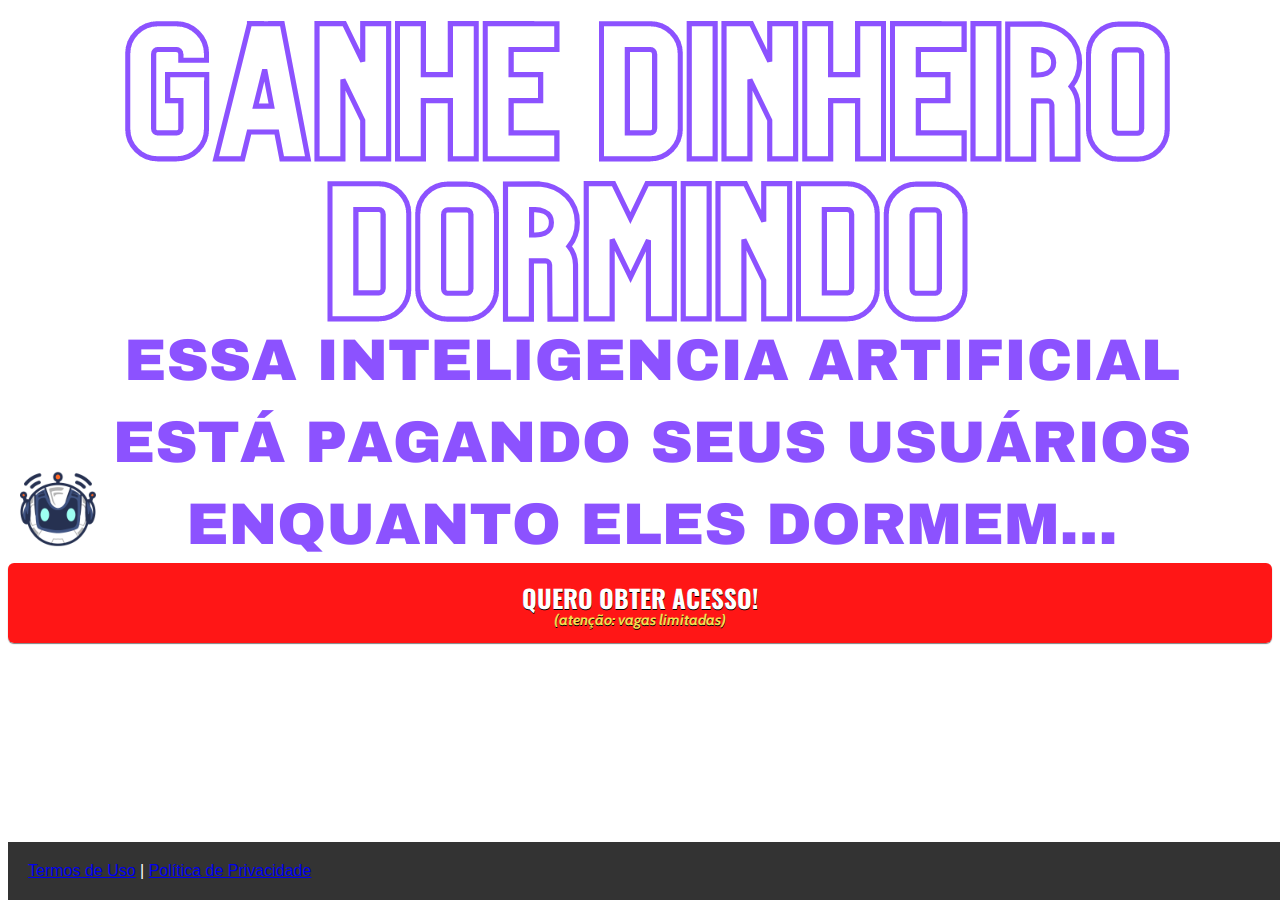
<file: index.html>
<!DOCTYPE html>
<html lang="pt-br">
  <head>
    <link rel="shortcut icon" type="image/png" href="./assets/img/SPC.png">
    <meta charset="utf-8">
    <meta name="viewport" content="width=device-width, initial-scale=1, shrink-to-fit=no">

    <link rel="stylesheet" href="https://stackpath.bootstrapcdn.com/bootstrap/4.1.3/css/bootstrap.min.css" integrity="sha384-MCw98/SFnGE8fJT3GXwEOngsV7Zt27NXFoaoApmYm81iuXoPkFOJwJ8ERdknLPMO" crossorigin="anonymous">

    <link rel="preconnect" href="https://fonts.googleapis.com">
    <link rel="preconnect" href="https://fonts.gstatic.com" crossorigin>
    <link href="https://fonts.googleapis.com/css2?family=Cabin:ital,wght@0,400;0,500;0,600;0,700;1,400;1,500;1,600;1,700&family=Dosis:wght@200;300;400;500;600;700;800&family=Oswald:wght@200;300;400;500;600;700&family=Signika:wght@300;400;500;600;700&display=swap" rel="stylesheet">

    <link rel="stylesheet" href="./assets/css/com.css">

    <!-- Título da Página -->
    <title>inteligência artificial SPC</title>
    
    <style type="text/css">
      header {
        color: white;
        background-color: #FFFFFF
        background-position: center;
        background-size: cover;
        background-attachment: fixed;
        background-blend-mode: darken;
      }
    </style>
    
    <!-- Meta Pixel Code -->
    <script>
      !function(f,b,e,v,n,t,s)
      {if(f.fbq)return;n=f.fbq=function(){n.callMethod?
      n.callMethod.apply(n,arguments):n.queue.push(arguments)};
      if(!f._fbq)f._fbq=n;n.push=n;n.loaded=!0;n.version='2.0';
      n.queue=[];t=b.createElement(e);t.async=!0;
      t.src=v;s=b.getElementsByTagName(e)[0];
      s.parentNode.insertBefore(t,s)}(window, document,'script',
      'https://connect.facebook.net/en_US/fbevents.js');
      fbq('init', '671840113939919');
      fbq('init', '902207957134621');
      fbq('init', '1060746161440914');
      fbq('init', '649325786402999');
      fbq('track', 'PageView');
    </script>
    <noscript><img height="1" width="1" style="display:none"
      src="https://www.facebook.com/tr?id=671840113939919&ev=PageView&noscript=1"
    /></noscript>
    <!-- End Meta Pixel Code -->
    
  </head>
 <body style="background-color: #FFFFFF;">
    
    <header class="py-4">
      <div class="container">
        <div class="row justify-content-center">
          <div class="col-lg-8 text-center">


<!-- Imagem Ultrasecreto -->
            <img class="img-fluid" src="./assets/img/SPC.png" width="100">


            <!-- Imagem Ultrasecreto -->
            <img class="img-fluid" src="./assets/img/Design sem nome1.png">

            <!-- Headline -->
          <!--    <h3 class="my-4"><b>esta inteligencia artificial esta pagando seus usuarios enquanto eles dormem...</h3> -->


 <br>

            <!-- VSL -->
            <script type="text/javascript" id="scr_62279575aa8f7e00086fa73e">var s=document.createElement("script");s.src="https://cdn.converteai.net/ccdae62e-116b-492f-9648-160a0c5bfcc3/players/62279575aa8f7e00086fa73e/player.js",s.async=!0,document.head.appendChild(s);</script>

            <!-- Botão 1 -->
            <div id="cta1" class="mt-4 d-none">
              <a href="https://pay.kiwify.com.br/HkrDVPl" class="a-btn" style="text-decoration: none;">
                <span class="span-btn">QUERO OBTER ACESSO!</span>
                <span class="span-btn2">(atenção: vagas limitadas)</span>
              </a>
            </div>
          </div>
        </div>
      </div>

<br>

    </header>

   

    <footer class="bg-dark py-3 text-center">
      <div class="text-white"><a href="termos.html" class="text-white">Termos de Uso</a> | <a href="privacidade.html" class="text-white">Política de Privacidade</a></div>
    </footer>

    <script type="text/javascript">
      setTimeout(() => {document.getElementById("cta1").classList.remove("d-none"); document.getElementById("cta2").classList.remove("d-none")}, 10000); // temporização da Call to Action (em milissegundos)
    </script>

    <script src="https://code.jquery.com/jquery-3.3.1.slim.min.js" integrity="sha384-q8i/X+965DzO0rT7abK41JStQIAqVgRVzpbzo5smXKp4YfRvH+8abtTE1Pi6jizo" crossorigin="anonymous"></script>
    <script src="https://cdnjs.cloudflare.com/ajax/libs/popper.js/1.14.3/umd/popper.min.js" integrity="sha384-ZMP7rVo3mIykV+2+9J3UJ46jBk0WLaUAdn689aCwoqbBJiSnjAK/l8WvCWPIPm49" crossorigin="anonymous"></script>
    <script src="https://stackpath.bootstrapcdn.com/bootstrap/4.1.3/js/bootstrap.min.js" integrity="sha384-ChfqqxuZUCnJSK3+MXmPNIyE6ZbWh2IMqE241rYiqJxyMiZ6OW/JmZQ5stwEULTy" crossorigin="anonymous"></script>
    <script src="./assets/js/com.js"></script>
  </body>
</html>
</file>
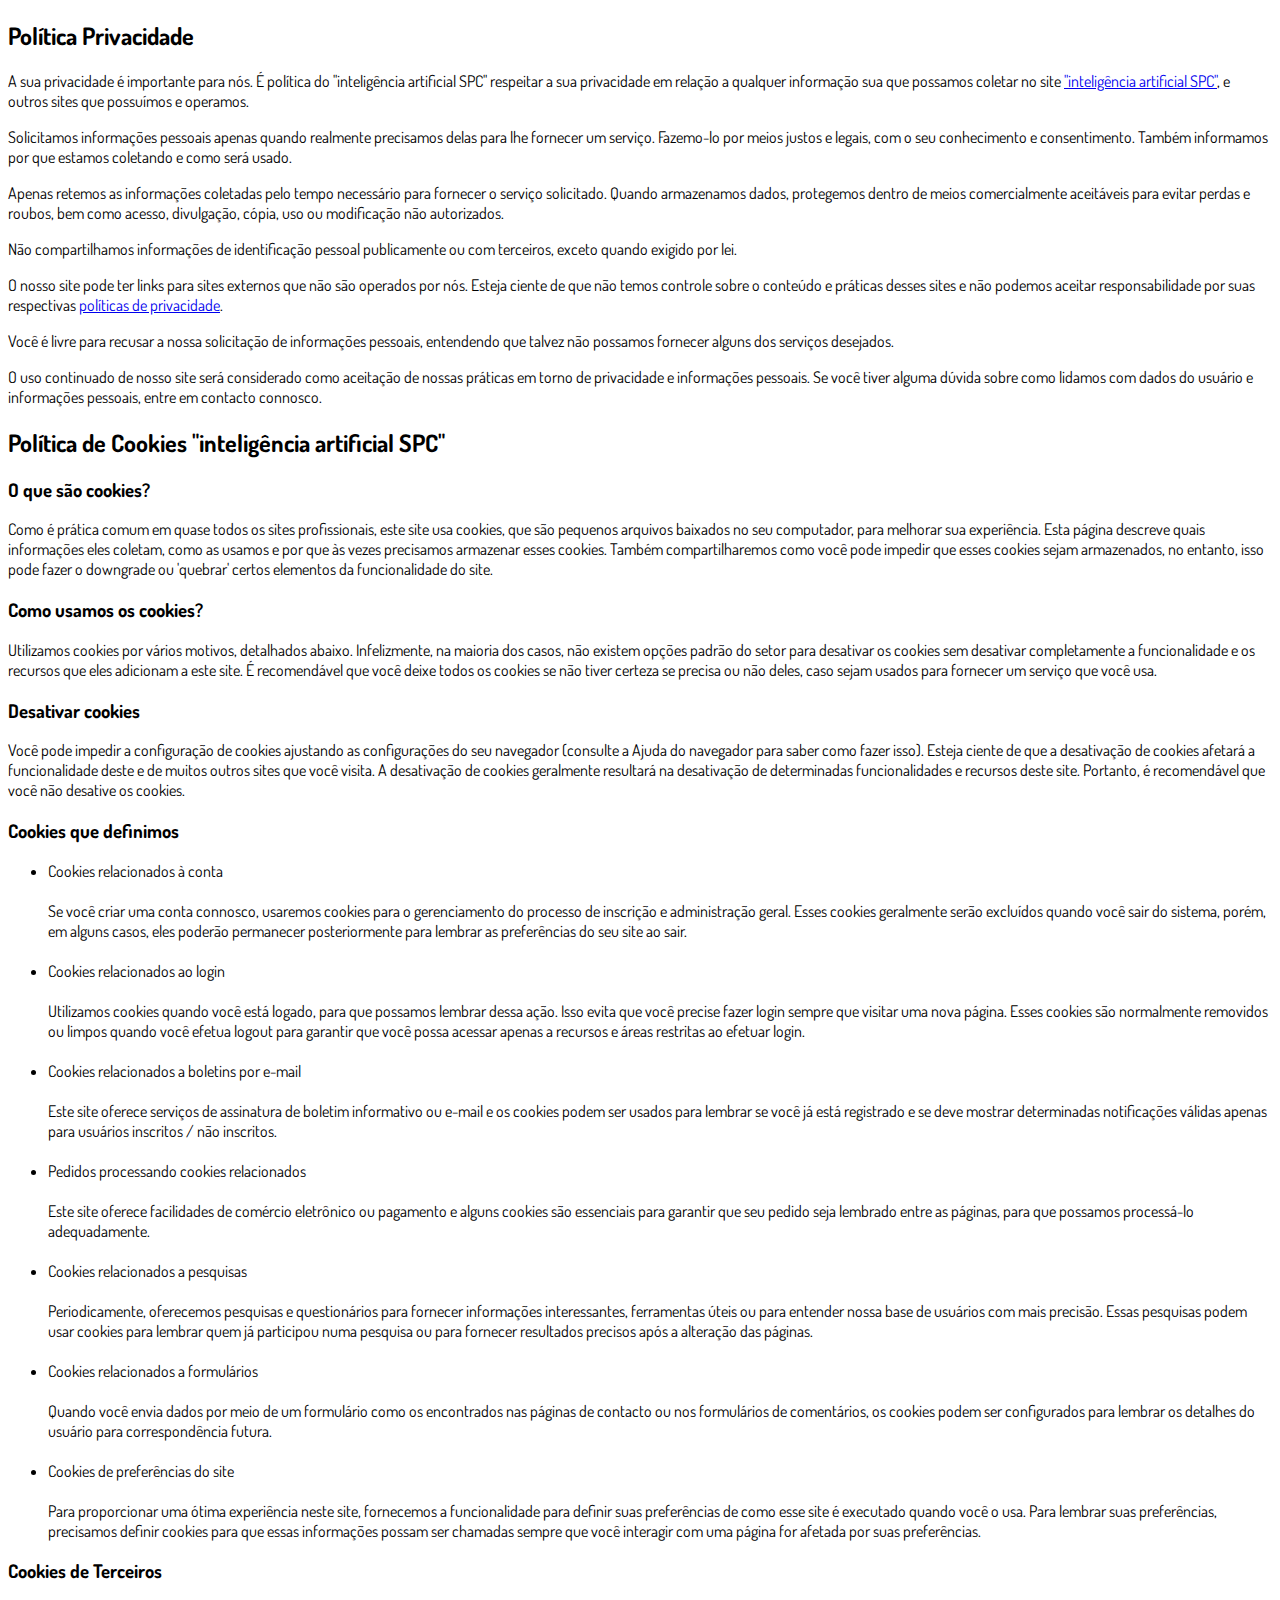
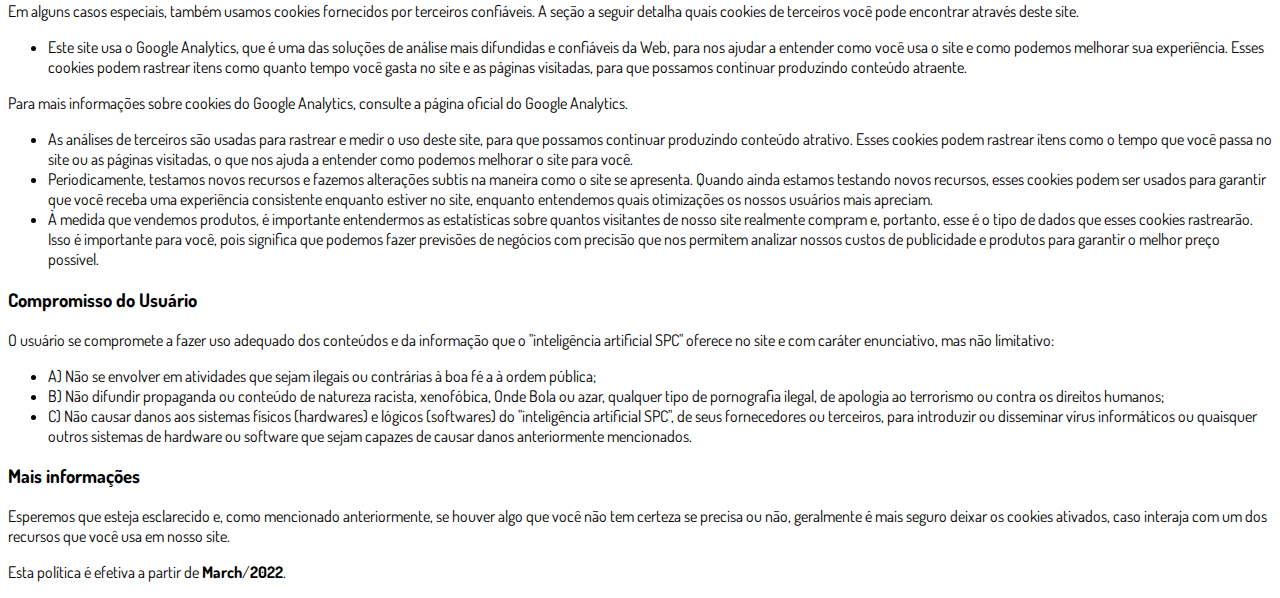
<file: privacidade.html>
<!DOCTYPE html>
<html lang="pt-br">
  <head>
    <meta charset="utf-8">
    <meta name="viewport" content="width=device-width, initial-scale=1, shrink-to-fit=no">
	<link rel="shortcut icon" type="image/png" href="./assets/img/SPC.png">

    <link rel="stylesheet" href="https://stackpath.bootstrapcdn.com/bootstrap/4.1.3/css/bootstrap.min.css" integrity="sha384-MCw98/SFnGE8fJT3GXwEOngsV7Zt27NXFoaoApmYm81iuXoPkFOJwJ8ERdknLPMO" crossorigin="anonymous">

    <link rel="preconnect" href="https://fonts.googleapis.com">
    <link rel="preconnect" href="https://fonts.gstatic.com" crossorigin>
    <link href="https://fonts.googleapis.com/css2?family=Dosis:wght@200;300;400;500;600;700;800&display=swap" rel="stylesheet">
    
    <!-- Ícone da Página -->
    <link rel="shortcut icon" type="image/jpg" href="./assets/img/favicon.png">

    <!-- Título da Página -->
    <title>Política de Privacidade | inteligência artificial SPC</title>
    
    <style type="text/css">
      body {
        font-family: 'Dosis', sans-serif;
      }
    </style>

  </head>
  <body>
    
    <div class="container py-5">
      <div class="row justify-content-center">
        <div class="col-lg-8">
          <h2>Política Privacidade</h2>                    <p>A sua privacidade é importante para nós. É política do "inteligência artificial SPC" respeitar a sua privacidade em relação a qualquer informação sua que possamos coletar no site <a href="#">"inteligência artificial SPC"</a>, e outros sites que possuímos e operamos.</p>                    <p>Solicitamos informações pessoais apenas quando realmente precisamos delas para lhe fornecer um serviço. Fazemo-lo por meios justos e legais, com o seu conhecimento e consentimento. Também informamos por que estamos coletando e como será usado.                    </p>                    <p>Apenas retemos as informações coletadas pelo tempo necessário para fornecer o serviço solicitado. Quando armazenamos dados, protegemos dentro de meios comercialmente aceitáveis ​​para evitar perdas e roubos, bem como acesso, divulgação, cópia, uso ou                        modificação não autorizados.</p>                    <p>Não compartilhamos informações de identificação pessoal publicamente ou com terceiros, exceto quando exigido por lei.</p>                    <p>O nosso site pode ter links para sites externos que não são operados por nós. Esteja ciente de que não temos controle sobre o conteúdo e práticas desses sites e não podemos aceitar responsabilidade por suas respectivas <a href='https://politicaprivacidade.com' target='_BLANK'>políticas de privacidade</a>.                    </p>                    <p>Você é livre para recusar a nossa solicitação de informações pessoais, entendendo que talvez não possamos fornecer alguns dos serviços desejados.</p>                    <p>O uso continuado de nosso site será considerado como aceitação de nossas práticas em torno de privacidade e informações pessoais. Se você tiver alguma dúvida sobre como lidamos com dados do usuário e informações pessoais, entre em contacto connosco.</p>                    <h2>Política de Cookies "inteligência artificial SPC"</h2>                    <h3>O que são cookies?</h3>                    <p>Como é prática comum em quase todos os sites profissionais, este site usa cookies, que são pequenos arquivos baixados no seu computador, para melhorar sua experiência. Esta página descreve quais informações eles coletam, como as usamos e por que às vezes                        precisamos armazenar esses cookies. Também compartilharemos como você pode impedir que esses cookies sejam armazenados, no entanto, isso pode fazer o downgrade ou 'quebrar' certos elementos da funcionalidade do site.</p>                    <h3>Como usamos os cookies?</h3>                    <p>Utilizamos cookies por vários motivos, detalhados abaixo. Infelizmente, na maioria dos casos, não existem opções padrão do setor para desativar os cookies sem desativar completamente a funcionalidade e os recursos que eles adicionam a este site. É recomendável                        que você deixe todos os cookies se não tiver certeza se precisa ou não deles, caso sejam usados ​​para fornecer um serviço que você usa.</p>                    <h3>Desativar cookies</h3>                    <p>Você pode impedir a configuração de cookies ajustando as configurações do seu navegador (consulte a Ajuda do navegador para saber como fazer isso). Esteja ciente de que a desativação de cookies afetará a funcionalidade deste e de muitos outros sites que                        você visita. A desativação de cookies geralmente resultará na desativação de determinadas funcionalidades e recursos deste site. Portanto, é recomendável que você não desative os cookies.</p>                    <h3>Cookies que definimos</h3>                    <ul>                        <li>                            Cookies relacionados à conta<br><br> Se você criar uma conta connosco, usaremos cookies para o gerenciamento do processo de inscrição e administração geral. Esses cookies geralmente serão excluídos quando você sair do sistema, porém, em alguns                            casos, eles poderão permanecer posteriormente para lembrar as preferências do seu site ao sair.<br><br>                        </li>                        <li>                            Cookies relacionados ao login<br><br> Utilizamos cookies quando você está logado, para que possamos lembrar dessa ação. Isso evita que você precise fazer login sempre que visitar uma nova página. Esses cookies são normalmente removidos ou limpos                            quando você efetua logout para garantir que você possa acessar apenas a recursos e áreas restritas ao efetuar login.<br><br>                        </li>                        <li>                            Cookies relacionados a boletins por e-mail<br><br> Este site oferece serviços de assinatura de boletim informativo ou e-mail e os cookies podem ser usados ​​para lembrar se você já está registrado e se deve mostrar determinadas notificações                            válidas apenas para usuários inscritos / não inscritos.<br><br>                        </li>                        <li>                            Pedidos processando cookies relacionados<br><br> Este site oferece facilidades de comércio eletrônico ou pagamento e alguns cookies são essenciais para garantir que seu pedido seja lembrado entre as páginas, para que possamos processá-lo adequadamente.<br><br>                        </li>                        <li>                            Cookies relacionados a pesquisas<br><br> Periodicamente, oferecemos pesquisas e questionários para fornecer informações interessantes, ferramentas úteis ou para entender nossa base de usuários com mais precisão. Essas pesquisas podem usar cookies                            para lembrar quem já participou numa pesquisa ou para fornecer resultados precisos após a alteração das páginas.<br><br>                        </li>                        <li>                            Cookies relacionados a formulários<br><br> Quando você envia dados por meio de um formulário como os encontrados nas páginas de contacto ou nos formulários de comentários, os cookies podem ser configurados para lembrar os detalhes do usuário                            para correspondência futura.<br><br>                        </li>                        <li>                            Cookies de preferências do site<br><br> Para proporcionar uma ótima experiência neste site, fornecemos a funcionalidade para definir suas preferências de como esse site é executado quando você o usa. Para lembrar suas preferências, precisamos                            definir cookies para que essas informações possam ser chamadas sempre que você interagir com uma página for afetada por suas preferências.<br>                        </li>                    </ul>                    <h3>Cookies de Terceiros</h3>                    <p>Em alguns casos especiais, também usamos cookies fornecidos por terceiros confiáveis. A seção a seguir detalha quais cookies de terceiros você pode encontrar através deste site.</p>                    <ul>                        <li>                            Este site usa o Google Analytics, que é uma das soluções de análise mais difundidas e confiáveis ​​da Web, para nos ajudar a entender como você usa o site e como podemos melhorar sua experiência. Esses cookies podem rastrear itens como quanto tempo                            você gasta no site e as páginas visitadas, para que possamos continuar produzindo conteúdo atraente.                        </li>                    </ul>                    <p>Para mais informações sobre cookies do Google Analytics, consulte a página oficial do Google Analytics.</p>                    <ul>                        <li>                            As análises de terceiros são usadas para rastrear e medir o uso deste site, para que possamos continuar produzindo conteúdo atrativo. Esses cookies podem rastrear itens como o tempo que você passa no site ou as páginas visitadas, o que nos ajuda a entender                            como podemos melhorar o site para você.</li>                        <li>                            Periodicamente, testamos novos recursos e fazemos alterações subtis na maneira como o site se apresenta. Quando ainda estamos testando novos recursos, esses cookies podem ser usados ​​para garantir que você receba uma experiência consistente enquanto                            estiver no site, enquanto entendemos quais otimizações os nossos usuários mais apreciam.</li>                        <li>                            À medida que vendemos produtos, é importante entendermos as estatísticas sobre quantos visitantes de nosso site realmente compram e, portanto, esse é o tipo de dados que esses cookies rastrearão. Isso é importante para você, pois significa que podemos                            fazer previsões de negócios com precisão que nos permitem analizar nossos custos de publicidade e produtos para garantir o melhor preço possível.</li>                                            </ul>                    <h3>Compromisso do Usuário</h3>                                <p>O usuário se compromete a fazer uso adequado dos conteúdos e da informação que o "inteligência artificial SPC" oferece no site e com caráter enunciativo, mas não limitativo:</p>                                        <ul>                        <li>A) Não se envolver em atividades que sejam ilegais ou contrárias à boa fé a à ordem pública;</li>                        <li>B) Não difundir propaganda ou conteúdo de natureza racista, xenofóbica, <a style='color: inherit !important; text-decoration:none !important;' href='https://ondeapostar.pt/onde-da-a-bola/'>Onde Bola</a> ou azar, qualquer tipo de pornografia ilegal, de apologia ao terrorismo ou contra os direitos humanos;</li>                        <li>C) Não causar danos aos sistemas físicos (hardwares) e lógicos (softwares) do "inteligência artificial SPC", de seus fornecedores ou terceiros, para introduzir ou disseminar vírus informáticos ou quaisquer outros sistemas de hardware ou software que sejam capazes de causar danos anteriormente mencionados.</li>                    </ul>                                        <h3>Mais informações</h3>                    <p>Esperemos que esteja esclarecido e, como mencionado anteriormente, se houver algo que você não tem certeza se precisa ou não, geralmente é mais seguro deixar os cookies ativados, caso interaja com um dos recursos que você usa em nosso site.</p>                    <p>Esta política é efetiva a partir de <strong>March</strong>/<strong>2022</strong>.</p>
        </div>
      </div>
    </div>

    <script src="https://code.jquery.com/jquery-3.3.1.slim.min.js" integrity="sha384-q8i/X+965DzO0rT7abK41JStQIAqVgRVzpbzo5smXKp4YfRvH+8abtTE1Pi6jizo" crossorigin="anonymous"></script>
    <script src="https://cdnjs.cloudflare.com/ajax/libs/popper.js/1.14.3/umd/popper.min.js" integrity="sha384-ZMP7rVo3mIykV+2+9J3UJ46jBk0WLaUAdn689aCwoqbBJiSnjAK/l8WvCWPIPm49" crossorigin="anonymous"></script>
    <script src="https://stackpath.bootstrapcdn.com/bootstrap/4.1.3/js/bootstrap.min.js" integrity="sha384-ChfqqxuZUCnJSK3+MXmPNIyE6ZbWh2IMqE241rYiqJxyMiZ6OW/JmZQ5stwEULTy" crossorigin="anonymous"></script>
  </body>
</html>
</file>
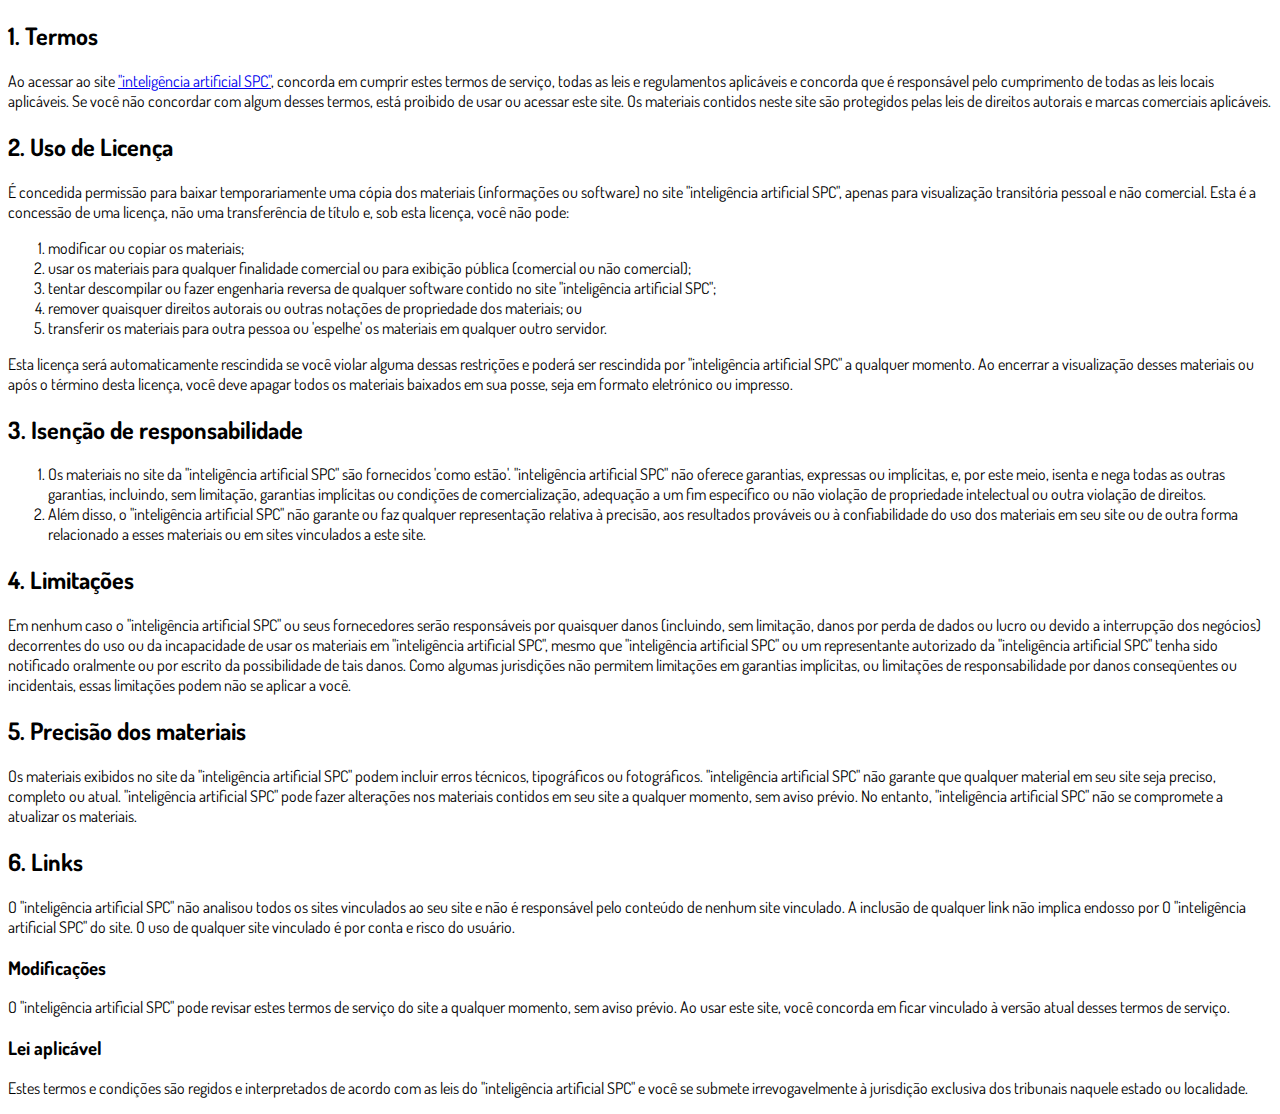
<file: termos.html>
<!DOCTYPE html>
<html lang="pt-br">
  <head>
<link rel="shortcut icon" type="image/png" href="./assets/img/SPC.png">
    <meta charset="utf-8">
    <meta name="viewport" content="width=device-width, initial-scale=1, shrink-to-fit=no">

    <link rel="stylesheet" href="https://stackpath.bootstrapcdn.com/bootstrap/4.1.3/css/bootstrap.min.css" integrity="sha384-MCw98/SFnGE8fJT3GXwEOngsV7Zt27NXFoaoApmYm81iuXoPkFOJwJ8ERdknLPMO" crossorigin="anonymous">

    <link rel="preconnect" href="https://fonts.googleapis.com">
    <link rel="preconnect" href="https://fonts.gstatic.com" crossorigin>
    <link href="https://fonts.googleapis.com/css2?family=Dosis:wght@200;300;400;500;600;700;800&display=swap" rel="stylesheet">
    
    <!-- Ícone da Página -->

    <!-- Título da Página -->
    <title>Termos de Uso | inteligência artificial SPC</title>
    
    <style type="text/css">
      body {
        font-family: 'Dosis', sans-serif;
      }
    </style>

  </head>
  <body>
    
    <div class="container py-5">
      <div class="row justify-content-center">
        <div class="col-lg-8">
          <h2>1. Termos</h2>            <p>Ao acessar ao site <a href='#'>"inteligência artificial SPC"</a>, concorda em cumprir estes termos de serviço, todas as leis e regulamentos aplicáveis ​​e concorda que é responsável pelo cumprimento de todas as leis locais aplicáveis. Se você não concordar com algum                desses termos, está proibido de usar ou acessar este site. Os materiais contidos neste site são protegidos pelas leis de direitos autorais e marcas comerciais aplicáveis.</p>            <h2>2. Uso de Licença</h2>            <p>É concedida permissão para baixar temporariamente uma cópia dos materiais (informações ou software) no site "inteligência artificial SPC", apenas para visualização transitória pessoal e não comercial. Esta é a concessão de uma licença, não uma transferência de título e,                sob esta licença, você não pode: </p>            <ol>            <li>modificar ou copiar os materiais;  </li>            <li>usar os materiais para qualquer finalidade comercial ou para exibição pública (comercial ou não comercial);  </li>            <li>tentar descompilar ou fazer engenharia reversa de qualquer software contido no site "inteligência artificial SPC";  </li>            <li>remover quaisquer direitos autorais ou outras notações de propriedade dos materiais; ou  </li>            <li>transferir os materiais para outra pessoa ou 'espelhe' os materiais em qualquer outro servidor.</li>            </ol>            <p>Esta licença será automaticamente rescindida se você violar alguma dessas restrições e poderá ser rescindida por "inteligência artificial SPC" a qualquer momento. Ao encerrar a visualização desses materiais ou após o término desta licença, você deve apagar todos os materiais                baixados em sua posse, seja em formato eletrónico ou impresso.</p>            <h2>3. Isenção de responsabilidade</h2>            <ol>            <li>Os materiais no site da "inteligência artificial SPC" são fornecidos 'como estão'. "inteligência artificial SPC" não oferece garantias, expressas ou implícitas, e, por este meio, isenta e nega todas as outras garantias, incluindo, sem limitação, garantias implícitas ou condições de comercialização,            adequação a um fim específico ou não violação de propriedade intelectual ou outra violação de direitos. </li>            <li>Além disso, o "inteligência artificial SPC" não garante ou faz qualquer representação relativa à precisão, aos resultados prováveis ​​ou à confiabilidade do uso dos            materiais em seu site ou de outra forma relacionado a esses materiais ou em sites vinculados a este site.</li>            </ol>            <h2>4. Limitações</h2>            <p>Em nenhum caso o "inteligência artificial SPC" ou seus fornecedores serão responsáveis ​​por quaisquer danos (incluindo, sem limitação, danos por perda de dados ou lucro ou devido a interrupção dos negócios) decorrentes do uso ou da incapacidade de usar os materiais em "inteligência artificial SPC",                mesmo que "inteligência artificial SPC" ou um representante autorizado da "inteligência artificial SPC" tenha sido notificado oralmente ou por escrito da possibilidade de tais danos. Como algumas jurisdições não permitem limitações em garantias implícitas, ou limitações de responsabilidade                por danos conseqüentes ou incidentais, essas limitações podem não se aplicar a você.</p>            <h2>5. Precisão dos materiais</h2>            <p>Os materiais exibidos no site da "inteligência artificial SPC" podem incluir erros técnicos, tipográficos ou fotográficos. "inteligência artificial SPC" não garante que qualquer material em seu site seja preciso, completo ou atual. "inteligência artificial SPC" pode fazer alterações nos materiais contidos em seu                site a qualquer momento, sem aviso prévio. No entanto, "inteligência artificial SPC" não se compromete a atualizar os materiais.</p>            <h2>6. Links</h2>            <p>O "inteligência artificial SPC" não analisou todos os sites vinculados ao seu site e não é responsável pelo conteúdo de nenhum site vinculado. A inclusão de qualquer link não implica endosso por O "inteligência artificial SPC" do site. O uso de qualquer site vinculado é por conta e risco do usuário.</p>            </p>            <h3>Modificações</h3>            <p>O "inteligência artificial SPC" pode revisar estes termos de serviço do site a qualquer momento, sem aviso prévio. Ao usar este site, você concorda em ficar vinculado à versão atual desses termos de serviço.</p>            <h3>Lei aplicável</h3>            <p>Estes termos e condições são regidos e interpretados de acordo com as leis do "inteligência artificial SPC" e você se submete irrevogavelmente à jurisdição exclusiva dos tribunais naquele estado ou localidade.</p>
        </div>
      </div>
    </div>

    <script src="https://code.jquery.com/jquery-3.3.1.slim.min.js" integrity="sha384-q8i/X+965DzO0rT7abK41JStQIAqVgRVzpbzo5smXKp4YfRvH+8abtTE1Pi6jizo" crossorigin="anonymous"></script>
    <script src="https://cdnjs.cloudflare.com/ajax/libs/popper.js/1.14.3/umd/popper.min.js" integrity="sha384-ZMP7rVo3mIykV+2+9J3UJ46jBk0WLaUAdn689aCwoqbBJiSnjAK/l8WvCWPIPm49" crossorigin="anonymous"></script>
    <script src="https://stackpath.bootstrapcdn.com/bootstrap/4.1.3/js/bootstrap.min.js" integrity="sha384-ChfqqxuZUCnJSK3+MXmPNIyE6ZbWh2IMqE241rYiqJxyMiZ6OW/JmZQ5stwEULTy" crossorigin="anonymous"></script>
  </body>
</html>
</file>
<file: assets/css/com.css>
@media (max-width: 768px) {
  .video-player {
    width: 100%;
    background: 0 0;
  }
  .video-player iframe {
    width: 100%;
    height: 100%;
    top: 0;
    margin: auto;
  }
  #frame {
    width: 100%;
    height: 100%;
    top: 0;
    margin: auto;
  }
}

* {
  font-family: helvetica, arial, sans-serif;
}

body {
  font-size: 16px;
}

.fb-comments {
  border: 1px solid #e9ebee;
  border-radius: 3px;
  padding: 0 15px;
  padding-bottom: 15px;
  margin: auto;
  position: relative;
  color: #4267b2;
}

.fb-comments-header {
  padding: 15px 0;
  border-bottom: 1px solid #e9ebee;
}

.fb-comments-header span {
  color: #000;
  font-weight: 700;
  font-size: 0.9em;
}

.fb-comments-comment {
  border: none;
  padding: 0;
  margin: 10px 0;
  width: 100%;
}

.fb-comments-reply-wrapper {
  margin-left: 60px;
  border-left: 1px dotted #e9ebee;
  padding-left: 5px;
}

tr,
td {
  border: none;
  margin: 0;
}

td {
  padding: 2.5px;
}

tr {
  padding: 2.5px 0;
}

.fb-comments-comment-img {
  vertical-align: top;
  width: 48px;
  padding-right: 5px;
}

.fb-comments-comment-img img {
  max-width: 48px;
  border-radius: 25px;
}

.fb-comments-comment-name {
  font-size: 0.85em;
}

.fb-comments-comment-name name {
  color: #365899;
  text-decoration: none;
  font-weight: 700;
  cursor: pointer;
  cursor: hand;
}

.fb-comments-comment-name name:hover {
  text-decoration: underline;
}

.fb-comments-comment-name occupation {
  color: #90949c;
}

.fb-comments-comment-text {
  font-size: 0.9em;
  color: #000;
  border-radius: 21px;
  background-color: #eaebef;
  padding: 10px 20px;
}

.fb-comments-comment-actions like,
.fb-comments-comment-actions reply {
  font-size: 0.75em;
  color: #4267b2;
  text-decoration: none;
  cursor: pointer;
  cursor: hand;
}

.fb-comments-comment-actions like.liked {
  color: #90949c;
}

.fb-comments-comment-actions like:hover,
.fb-comments-comment-actions reply:hover {
  text-decoration: underline;
}

.fb-comments-comment-actions likes {
  font-size: 13px;
  background: url(https://cloudcode.site/likes.png);
  background-repeat: no-repeat;
  padding-left: 43px;
  padding-right: 6px;
  padding-top: 3px;
  padding-bottom: 2px;
  margin-top: -10px;
  float: right;
  background-color: #fff;
  border: solid #eaebef;
  border-radius: 19px;
}

.fb-comments-comment-actions date {
  font-size: 0.75em;
  color: #90949c;
  text-decoration: none;
  cursor: pointer;
  cursor: hand;
}

.fb-comments-comment-actions date:hover {
  text-decoration: underline;
}

.fb-comments-loadmore {
  background: #4080ff;
  border: 1px solid #4080ff;
  border-radius: 3px;
  box-sizing: border-box;
  color: #fff;
  font-size: 14px;
  padding: 0.875em;
  text-shadow: none;
  width: 100%;
  font-weight: 700;
  cursor: hand;
  cursor: pointer;
}

.fb-reply-input {
  border: 1px solid lightgrey;
  border-radius: 3px;
  width: 100%;
  padding: 5px 7.5px;
  font-size: 0.75em;
  color: #000;
  outline: none;
}

.fb-reply-input:hover,
.fb-reply-button:hover {
  outline: none;
}

.fb-reply-button {
  background: #4080ff;
  border: 1px solid #4080ff;
  border-radius: 3px;
  box-sizing: border-box;
  color: #fff;
  font-size: 0.75em;
  padding: 5px 7.5px;
  text-shadow: none;
  width: 100%;
  font-weight: 700;
  cursor: hand;
  cursor: pointer;
  outline: none;
}

.bbtn {
  width: 100%;
  max-width: 449px;
}

@media (max-width: 768px) {
  .video-player {
    margin-top: 0 !important;
  }
}

.a-btn {
      text-decoration: none;
      -webkit-font-smoothing: antialiased;
      margin: 0;
      border: 0; 
      font: inherit; 
      vertical-align: baseline;
      color: #FF1616; 
      outline: 0; 
      line-height: 1; 
      text-align: center; 
      position:relative!important; display: inline-block!important;
      border-style: solid; 
      width: 100%; padding-left: 0!important; padding-right: 0!important; 
      margin-bottom: 10px; 
      padding: 22px 44px; border-color: #FF1616; border-width: 0px; 
      border-radius: 6px; 
      background: linear-gradient(to bottom, #FF1616 0%, #FF1616 100%); 
      box-shadow: 0px 1px 1px 0px rgba(0,0,0,0.5); 
      text-decoration: none!important;
    }
    .span-btn {
      text-decoration: none;
      -webkit-font-smoothing: antialiased; 
      text-align: center;
      margin: 0; 
      border: 0; 
      font: inherit;
      vertical-align: baseline;
      display: block; 
      position: relative; 
      z-index: 1; 
      padding: 0 15px; 
      white-space: normal; 
      font-size: 25px;
      color: #ffffff; 
      font-family: Oswald; 
      font-weight: bold; 
      text-shadow: #000000 0px 1px 0px;
      text-decoration: none;
    }
    .span-btn2 {
      -webkit-font-smoothing: antialiased; 
      text-align: center;
      padding: 0; border: 0;
      font: inherit; 
      vertical-align: baseline; 
      display: block; 
      position: relative;
      z-index: 1; 
      margin: .2em 0 -.5em; 
      font-size: 15px; 
      color: #f5e051; 
      font-family: Cabin; 
      font-weight: bold; 
      font-style: italic;
      text-shadow: #000000 0px 1px 0px;
    }

footer {
    position: fixed;
    bottom: 0;
    width: 100%;
    background-color: #333;
    color: #fff;
    padding: 20px;
}

.notificacao {
   background-color: #582770;
   color: white;
   text-align: center;
   padding: 1px;
   position: ;
   top: 0;
   width: 100%;
transform: translate(-50%, -50%);
}
</file>
